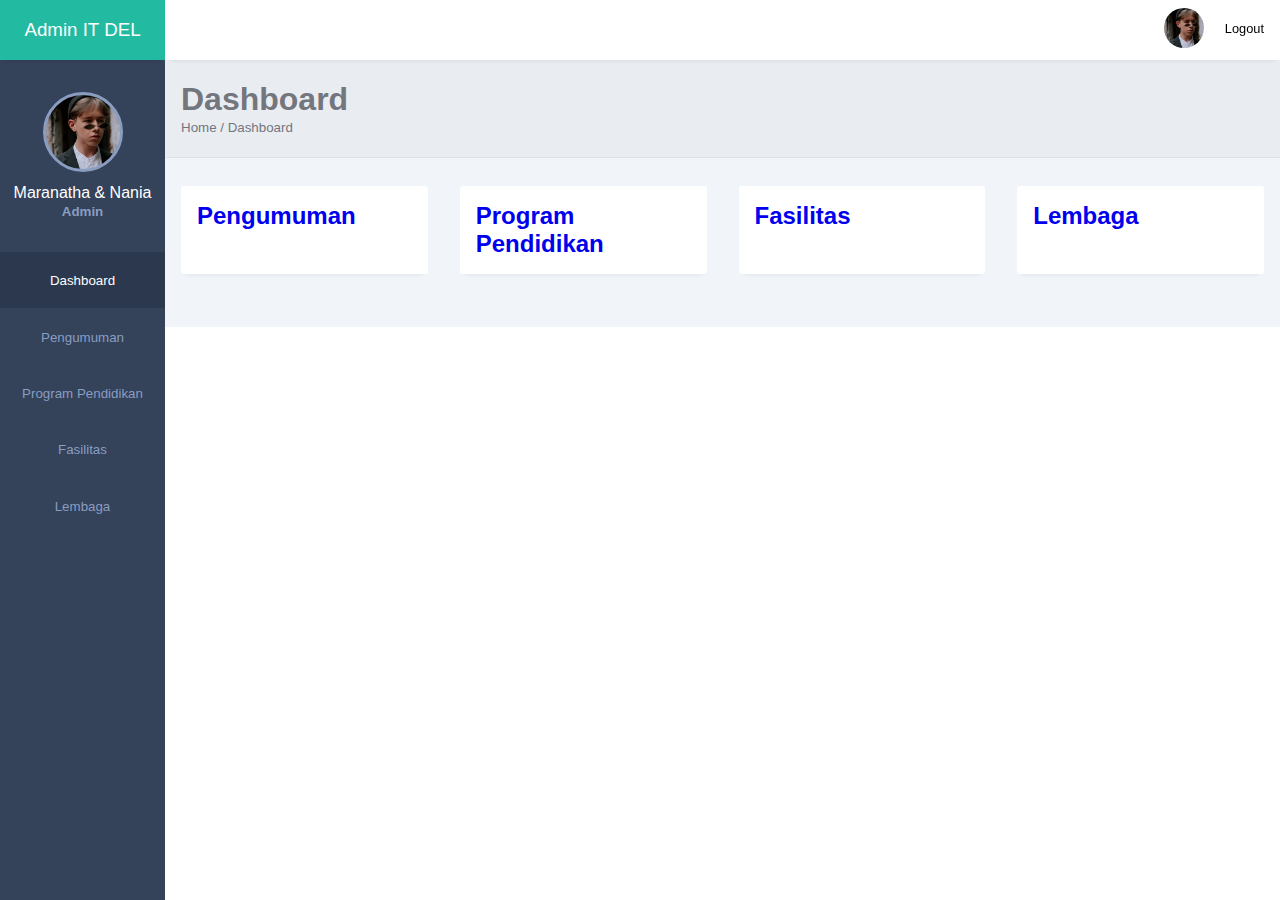
<file: index.html>
<!DOCTYPE html>
<html lang="en">
<head>
    <meta charset="UTF-8">
    <meta name="viewport" content="width=device-width,initial-scale=1,maximum-scale=1">
    <title>Admin Dashboard | Keyframe Effects</title>
    <link rel="stylesheet" href="style.css">
    <link rel="stylesheet" href="https://maxst.icons8.com/vue-static/landings/line-awesome/line-awesome/1.3.0/css/line-awesome.min.css">
</head>
<body>
   <input type="checkbox" id="menu-toggle">
    <div class="sidebar">
        <div class="side-header">
            <h3>Admin <span>IT DEL</span></h3>
        </div>
        
        <div class="side-content">
            <div class="profile">
                <div class="profile-img bg-img" style="background-image: url(img/1.jpeg)"></div>
                <h4>Maranatha & Nania</h4>
                <small>Admin</small>
            </div>

            <div class="side-menu">
                <ul>
                    <li>
                       <a href="#" class="active">
                            <span class="las la-home"></span>
                            <small>Dashboard</small>
                        </a>
                    </li>
                    <li>
                       <a href="Pengumuman.html">
                            <small>Pengumuman</small>
                        </a>
                    </li>
                    <li>
                       <a href="Program_Pendidikan.html">
                            <small>Program Pendidikan</small>
                        </a>
                    </li>
                    <li>
                       <a href="Fasilitas.html">
                            <small>Fasilitas</small>
                        </a>
                    </li>
                    <li>
                       <a href="Lembaga.html">
                            <small>Lembaga</small>
                        </a>
                    </li>
                </ul>
            </div>
        </div>
    </div>
    
    <div class="main-content">
        
        <header>
            <div class="header-content">
                <label for="menu-toggle">
                    <span class="las la-bars"></span>
                </label>
                
                <div class="header-menu">
                    
                    <div class="user">
                        <div class="bg-img" style="background-image: url(img/1.jpeg)"></div>
                        
                        <span class="las la-power-off"></span>
                        <span>Logout</span>
                    </div>
                </div>
            </div>
        </header>
        
        
        <main>
            
            <div class="page-header">
                <h1>Dashboard</h1>
                <small>Home / Dashboard</small>
            </div>
            
            <div class="page-content">
            
                <div class="analytics">

                    
                    <a href="Pengumuman.html" class="card">
                        <h2>Pengumuman</h2>
                    </a>

                    <a href="Program_Pendidikan.html" class="card">
                        <h2>Program Pendidikan</h2>
                    </a>

                    <a href="Fasilitas.html" class="card">
                        <h2>Fasilitas</h2>
                    </a>

                    
                    <a href="Lembaga.html" class="card">
                        <h2>Lembaga</h2>
                    </a>
                    

                </div>     
        </main>
        
    </div>
</body>
</html>
</file>
<file: style.css>
@import url('https://fonts.googleapis.com/css2?family=Merriweather+Sans:wght@300;400;500;600&display=swap');

table {
    width: 100%;
    border-collapse: collapse;
    margin-top: 20px;
  }

  th, td {
    border: 1px solid #ddd;
    padding: 8px;
    text-align: left;
  }

  th {
    background-color: #f2f2f2;
  }

  form {
    margin-top: 20px;
  }

  input, button {
    margin-bottom: 10px;
  }

:root {
    --main-color: #22BAA0;
    --color-dark: #34425A;
    --text-grey: #B0B0B0;
}

* {
    margin: 0;
    padding: 0;
    text-decoration: none;
    list-style-type: none;
    box-sizing: border-box;
    font-family: 'Merriweather', sans-serif;
}

#menu-toggle {
    display: none;
}

.sidebar {
    position: fixed;
    height: 100%;
    width: 165px;
    left: 0;
    bottom: 0;
    top: 0;
    z-index: 100;
    background: var(--color-dark);
    transition: left 300ms;
}

.side-menu ul li:hover {
    background: #2b384e;
}

.side-header {
    box-shadow: 0px 5px 5px -5px rgb(0 0 0 /10%);
    background: var(--main-color);
    height: 60px;
    display: flex;
    justify-content: center;
    align-items: center;
}

.side-header h3, side-head span {
    color: #fff;
    font-weight: 400;
}

.side-content {
    height: calc(100vh - 60px);
    overflow: auto;
}

/* width */
.side-content::-webkit-scrollbar {
  width: 5px;
}

/* Track */
.side-content::-webkit-scrollbar-track {
  box-shadow: inset 0 0 5px grey; 
  border-radius: 10px;
}
 
/* Handle */
.side-content::-webkit-scrollbar-thumb {
  background: #b0b0b0; 
  border-radius: 10px;
}

/* Handle on hover */
.side-content::-webkit-scrollbar-thumb:hover {
  background: #b30000; 
}

.profile {
    text-align: center;
    padding: 2rem 0rem;
}

.bg-img {
    background-repeat: no-repeat;
    background-size: cover;
    border-radius: 50%;
    background-size: cover;
}

.profile-img {
    height: 80px;
    width: 80px;
    display: inline-block;
    margin: 0 auto .5rem auto;
    border: 3px solid #899DC1;
}

.profile h4 {
    color: #fff;
    font-weight: 500;
}

.profile small {
    color: #899DC1;
    font-weight: 600;
}

.sidebar {
    /*overflow-y: auto;*/
}

.side-menu ul {
    text-align: center;
}

.side-menu a {
    display: block;
    padding: 1.2rem 0rem;
}

.side-menu a.active {
    background: #2B384E;
}

.side-menu a.active span, .side-menu a.active small {
    color: #fff;
}

.side-menu a span {
    display: block;
    text-align: center;
    font-size: 1.7rem;
}

.side-menu a span, .side-menu a small {
    color: #899DC1;
}

#menu-toggle:checked ~ .sidebar {
    width: 60px;
}

#menu-toggle:checked ~ .sidebar .side-header span {
    display: none;
}

#menu-toggle:checked ~ .main-content {
    margin-left: 60px;
    width: calc(100% - 60px);
}

#menu-toggle:checked ~ .main-content header {
    left: 60px;
}

#menu-toggle:checked ~ .sidebar .profile,
#menu-toggle:checked ~ .sidebar .side-menu a small {
    display: none;
}

#menu-toggle:checked ~ .sidebar .side-menu a span {
    font-size: 1.3rem;
}


.main-content {
    margin-left: 165px;
    width: calc(100% - 165px);
    transition: margin-left 300ms;
}

header {
    position: fixed;
    right: 0;
    top: 0;
    left: 165px;
    z-index: 100;
    height: 60px;
    box-shadow: 0px 5px 5px -5px rgb(0 0 0 /10%);
    background: #fff;
    transition: left 300ms;
}

.header-content, .header-menu {
    display: flex;
    align-items: center;
}

.header-content {
    justify-content: space-between;
    padding: 0rem 1rem;
}

.header-content label:first-child span {
    font-size: 1.3rem;
}

.header-content label {
    cursor: pointer;
}

.header-menu {
    justify-content: flex-end;
    padding-top: .5rem;
}

.header-menu label,
.header-menu .notify-icon {
    margin-right: 2rem;
    position: relative;
}

.header-menu label span,
.notify-icon span:first-child {
    font-size: 1.3rem;
}

.notify-icon span:last-child {
    position: absolute;
    background: var(--main-color);
    height: 16px;
    width: 16px;
    display: flex;
    justify-content: center;
    align-items: center;
    border-radius: 50%;
    right: -5px;
    top: -5px;
    color: #fff;
    font-size: .8rem;
    font-weight: 500;
}

.user {
    display: flex;
    align-items: center;
}

.user div, .client-img {
    height: 40px;
    width: 40px;
    margin-right: 1rem;
}

.user span:last-child {
    display: inline-block;
    margin-left: .3rem;
    font-size: .8rem;
}

main {
    margin-top: 60px;
}

.page-header {
    padding: 1.3rem 1rem;
    background: #E9edf2;
    border-bottom: 1px solid #dee2e8;
}

.page-header h1, .page-header small {
    color: #74767d;
}

.page-content {
    padding: 1.3rem 1rem;
    background: #f1f4f9;
}

.analytics {
    display: grid;
    grid-template-columns: repeat(4, 1fr); /* You can adjust this line */
    grid-gap: 2rem;
    margin-top: .5rem;
    margin-bottom: 2rem;
}

.card {
    box-shadow: 0px 5px 5px -5px rgb(0 0 0 / 10%);
    background: #fff;
    padding: 1rem;
    border-radius: 3px;
    width: 100%; /* Add this line to make the cards full width */
}


.card-head {
    display: flex;
    justify-content: space-between;
    align-items: center;
}

.card-head h2 {
    color: #333;
    font-size: 1.8rem;
    font-weight: 500;
}

.card-head span {
    font-size: 3.2rem;
    color: var(--text-grey);
}

.card-progress small {
    color: #777;
    font-size: .8rem;
    font-weight: 600;
}

.card-indicator {
    margin: .7rem 0rem;
    height: 10px;
    border-radius: 4px;
    background: #e9edf2;
    overflow: hidden;
}

.indicator {
    height: 10px;
    border-radius: 4px;
}

.indicator.one {
    background: #22baa0;
}

.indicator.two {
    background: #11a8c3;
}

.indicator.three {
    background: #f6d433;
}

.indicator.four {
    background: #f25656;
}

.records {
    box-shadow: 0px 5px 5px -5px rgb(0 0 0 / 10%);
    background: #fff;
    border-radius: 3px;
}

.record-header {
    padding: 1rem;
    display: flex;
    justify-content: space-between;
    align-items: center;
}

.add, .browse {
    display: flex;
    align-items: center;
}

.add span {
    display: inline-block;
    margin-right: .6rem;
    font-size: .9rem;
    color: #666;
}

input, button, select {
    outline: none;
}

.add select, .browse input, .browse select {
    height: 35px;
    border: 1px solid #b0b0b0;
    border-radius: 3px;
    display: inline-block;
    width: 75px;
    padding: 0rem .5rem;
    margin-right: .8rem;
    color: #666;
}

.add button {
    background: var(--main-color);
    color: #fff;
    height: 37px;
    border-radius: 4px;
    padding: 0rem 1rem;
    border: none;
    font-weight: 600;
}

.browse input {
    width: 150px;
}

.browse select {
    width: 100px;
}

.table-responsive {
    width: 100%;
    overflow: auto;
}

table {
    border-collapse: collapse;
}

table thead tr {
    background: #e9edf2;
}

table thead th {
    padding: 1rem 0rem;
    text-align: left;
    color: #444;
    font-size: .9rem;
}

table thead th:first-child {
    padding-left: 1rem;
}

table tbody td {
    padding: 1rem 0rem;
    color: #444;
}

table tbody td:first-child {
    padding-left: 1rem;
    color: var(--main-color);
    font-weight: 600;
    font-size: .9rem;
}

table tbody tr {
    border-bottom: 1px solid #dee2e8;
}

.client {
    display: flex;
    align-items: center;
}

.client-img {
    margin-right: .5rem;
    border: 2px solid #b0b0b0;
    height: 45px;
    width: 45px;
}

.client-info h4 {
    color: #555;
    font-size: .95rem;
}

.client-info small {
    color: #777;
}

.actions span {
    display: inline-block;
    font-size: 1.5rem;
    margin-right: .5rem;
}

.paid {
    display: inline-block;
    text-align: center;
    font-weight: 600;
    color: var(--main-color);
    background: #e5f8ed;
    padding: .5rem 1rem;
    border-radius: 20px;
    font-size: .8rem;
}

@media only screen and (max-width: 1200px) {
    .analytics {
        grid-template-columns: repeat(2, 1fr);
    }
}

@media only screen and (max-width: 768px) {
    .analytics {
        grid-template-columns: 100%;
    }
    
    .sidebar {
        left: -165px;
        z-index: 90;
    }
    
    header {
        left: 0;
        width: 100%;
    }
    
    .main-content {
        margin-left: 0;
        width: 100%;
    }
    
    #menu-toggle:checked ~ .sidebar {
        left: 0;
    }
    
    #menu-toggle:checked ~ .sidebar {
        width: 165px;
    }

    #menu-toggle:checked ~ .sidebar .side-header span {
        display: inline-block;
    }

    #menu-toggle:checked ~ .sidebar .profile,
    #menu-toggle:checked ~ .sidebar .side-menu a small {
        display: block;
    }

    #menu-toggle:checked ~ .sidebar .side-menu a span {
        font-size: 1.7rem;
    }
    
    #menu-toggle:checked ~ .main-content header {
        left: 0px;
    }
    
    table {
        width: 900px;
    }
	.add, .browse {
		margin-left: 10px;
	}
}
</file>
